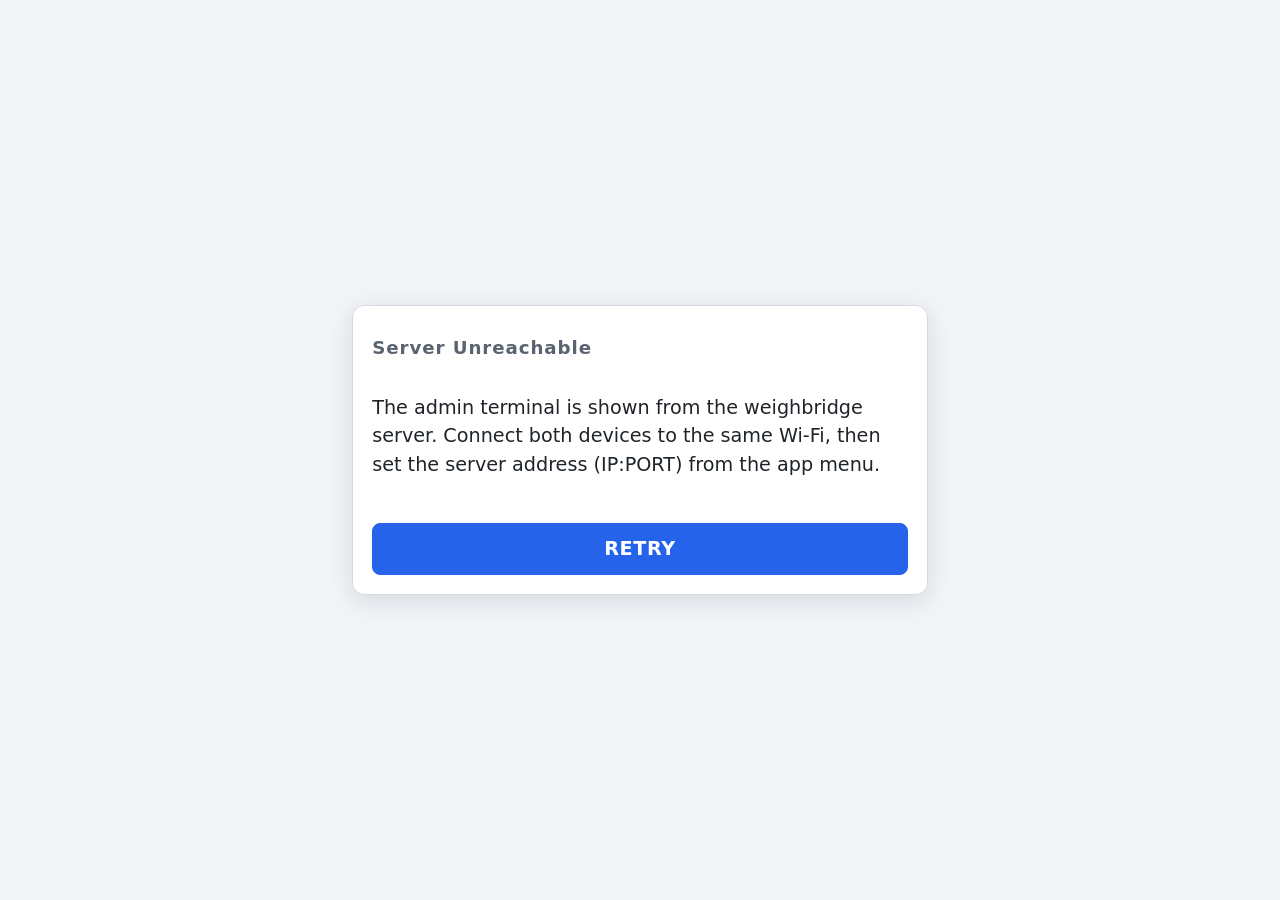
<file: DoublesPoultryAdmin_v2/app/src/main/assets/www/index.html>
<!doctype html>
<html lang="en" data-font-scale="md">
  <head>
    <meta charset="utf-8" />
    <meta
      name="viewport"
      content="width=device-width, initial-scale=1, maximum-scale=1, user-scalable=no, viewport-fit=cover"
    />
    <meta name="theme-color" content="#f2f4f8" />
    <meta name="color-scheme" content="light" />
    <title>DOUBLES POULTRY FARM — Offline</title>
    <link rel="stylesheet" href="static/css/app.css" />
    <style>
      /* Offline card sits alone on the asset page: no terminal chrome exists
         here, so give the card a simple centered frame. Kept local so the
         shared app.css never has to know about this page. */
      body { display: flex; align-items: center; justify-content: center; min-height: 100vh; }
      .panel { max-width: 30rem; margin: 0 1rem; }
      .panel p { line-height: 1.5; }
      .panel button { margin-top: 0.5rem; }
    </style>
  </head>
  <body>
    <div class="panel">
      <h3>Server Unreachable</h3>
      <p>
        The admin terminal is shown from the weighbridge server. Connect both
        devices to the same Wi-Fi, then set the server address (IP:PORT) from
        the app menu.
      </p>
      <button class="btn btn-primary" type="button" id="retry">RETRY</button>
    </div>
    <!-- Plain script only: ES modules are blocked across file:// assets. The
         AndroidApp bridge is injected by MainActivity; without it (e.g. in a
         plain browser) reload the page instead. -->
    <script>
      (function () {
        var btn = document.getElementById('retry');
        if (btn) {
          btn.addEventListener('click', function () {
            if (window.AndroidApp && window.AndroidApp.retry) {
              AndroidApp.retry();
            } else {
              window.location.reload();
            }
          });
        }
      })();
    </script>
  </body>
</html>
</file>
<file: DoublesPoultryAdmin_v2/app/src/main/assets/www/static/css/app.css>
/* DOUBLES POULTRY FARM — weighing terminal styles.
   A light, high-contrast kiosk theme: big touch targets, big numbers, and a
   text-size control that scales the whole UI from one variable. */

:root {
  color-scheme: light;
  /* Before the size control runs, start at the Normal step so there is no
     flash of smaller text on first paint. */
  --font-scale: 1.2;
  --bg: #f2f4f8;
  --bg-panel: #ffffff;
  --bg-raised: #f8fafc;
  --bg-input: #ffffff;
  --border: #d5dae1;
  --border-strong: #b3bcc7;
  --text: #1f2429;
  --text-muted: #5a6470;
  --accent: #3b82f6;
  --accent-strong: #2563eb;
  --green: #15803d;
  --green-dim: #dcfce7;
  --amber: #b45309;
  --red: #dc2626;
  --red-dim: #fecaca;
  --shadow: 0 6px 24px rgba(15, 23, 42, 0.12);
  --radius: 12px;
  --radius-sm: 8px;
}

html[data-font-scale='md'] { --font-scale: 1.2; }
html[data-font-scale='lg'] { --font-scale: 1.5; }
html[data-font-scale='xl'] { --font-scale: 1.75; }
html[data-font-scale='xxl'] { --font-scale: 2; }

* { box-sizing: border-box; }

html, body {
  margin: 0;
  padding: 0;
  height: 100%;
}

html {
  font-size: calc(16px * var(--font-scale) * var(--screen-fit, 1));
}

body {
  background: var(--bg);
  color: var(--text);
  font-family: 'Segoe UI', system-ui, -apple-system, Roboto, Helvetica, Arial, sans-serif;
  line-height: 1.4;
  -webkit-font-smoothing: antialiased;
  overscroll-behavior: none;
}

#app {
  min-height: 100%;
  display: flex;
  flex-direction: column;
}

.app-loading,
.noscript,
.shutdown-screen {
  display: flex;
  align-items: center;
  justify-content: center;
  flex: 1;
  font-size: 1.5rem;
  color: var(--text-muted);
  padding: 3rem;
}

.shutdown-screen { color: var(--text); font-size: 2rem; }

/* ---------------------------------------------------------------- header */

.app-header {
  display: flex;
  align-items: center;
  justify-content: space-between;
  gap: 1rem;
  padding: 0.6rem 1rem;
  /* Orange header with white brand text — the shared look for the admin and
     staff terminals (the staff page used to override this; now it is the base). */
  background: #ea580c;
  border-bottom: 1px solid #c2410c;
  flex-wrap: wrap;
}

.app-header .brand-name { color: #fff; }

/* ---------------------------------------------------------------- admin PIN */

/* The lock screen shown before the admin terminal opens. One centered card on
   the page background. The staff terminal has no lock, so these classes only
   ever appear on the admin page. */
.pin-lock {
  min-height: 100vh;
  display: flex;
  align-items: center;
  justify-content: center;
  padding: 1rem;
}

.pin-card {
  width: min(26rem, 100%);
  background: var(--bg-panel);
  border: 1px solid var(--border);
  border-radius: var(--radius);
  box-shadow: 0 12px 32px rgba(15, 23, 42, 0.12);
  padding: 1.6rem;
  display: flex;
  flex-direction: column;
  gap: 0.55rem;
  text-align: center;
}

.pin-title {
  font-size: 1.3rem;
  font-weight: 800;
  letter-spacing: 0.04em;
}

.pin-hint {
  margin: 0;
  color: var(--text-muted);
  font-size: 0.9rem;
}

/* The masked PIN reads as four wide dots: big type, generous letter-spacing,
   centred. */
.pin-input {
  font: inherit;
  font-size: 1.8rem;
  font-weight: 700;
  text-align: center;
  letter-spacing: 0.5em;
  padding: 0.5rem 0.5rem 0.5rem 1rem; /* the trailing tracking adds a phantom space */
  border: 1px solid var(--border-strong);
  border-radius: var(--radius);
  background: var(--bg-input);
}

.pin-input:focus {
  outline: 2px solid var(--accent);
  outline-offset: 1px;
}

.pin-error {
  color: var(--red);
  font-weight: 700;
  font-size: 0.9rem;
}

.pin-unlock {
  width: 100%;
}

.brand {
  display: flex;
  align-items: center;
  gap: 0.6rem;
  min-width: 0;
}

.brand-glyph {
  font-size: 1.6rem;
  color: var(--accent);
}

.brand-text { display: flex; flex-direction: column; min-width: 0; }

.brand-name {
  font-weight: 700;
  letter-spacing: 0.06em;
  font-size: 1.05rem;
  white-space: nowrap;
  overflow: hidden;
  text-overflow: ellipsis;
}

.header-controls {
  display: flex;
  gap: 0.4rem;
  align-items: center;
  flex-wrap: wrap;
}

.header-right {
  display: flex;
  align-items: center;
  gap: 0.75rem;
  margin-left: auto;
}

.app-logo {
  display: block;
  height: 2.5rem;
  width: auto;
  border-radius: 4px;
}

/* ------------------------------------------------------------------ nav */

.nav-tabs {
  display: flex;
  gap: 0.25rem;
  padding: 0.4rem 1rem 0;
  background: var(--bg-panel);
  border-bottom: 1px solid var(--border);
  overflow-x: auto;
}

.nav-tab {
  appearance: none;
  border: 1px solid transparent;
  border-bottom: none;
  background: transparent;
  color: var(--text-muted);
  font: inherit;
  font-weight: 600;
  letter-spacing: 0.05em;
  padding: 0.55rem 1rem;
  border-radius: var(--radius-sm) var(--radius-sm) 0 0;
  cursor: pointer;
  white-space: nowrap;
}

.nav-tab:hover { color: var(--text); background: rgba(15, 23, 42, 0.05); }

.nav-tab.active {
  color: var(--text);
  background: var(--bg);
  border-color: var(--border);
  border-bottom: 1px solid var(--bg);
  margin-bottom: -1px;
}

#screen-main {
  flex: 1;
  padding: 0.5rem;
  display: flex;
  flex-direction: column;
  gap: 0.5rem;
}

.app-footer {
  padding: 0.6rem 1rem;
  text-align: center;
  color: var(--text-muted);
  font-size: 0.82rem;
  border-top: 1px solid var(--border);
  background: var(--bg-panel);
}

/* -------------------------------------------------------------- buttons */

.btn {
  appearance: none;
  font: inherit;
  font-weight: 600;
  letter-spacing: 0.03em;
  border: 1px solid var(--border-strong);
  background: var(--bg-raised);
  color: var(--text);
  padding: 0.6rem 1rem;
  border-radius: var(--radius-sm);
  cursor: pointer;
  transition: background 0.12s ease, border-color 0.12s ease, opacity 0.12s ease;
  touch-action: manipulation;
}

.btn:hover:not(:disabled) { background: #eef1f5; border-color: #9aa5b1; }
.btn:active:not(:disabled) { transform: translateY(1px); }
.btn:disabled { opacity: 0.45; cursor: not-allowed; }

.btn-primary { background: var(--accent-strong); border-color: var(--accent-strong); color: #fff; }
.btn-primary:hover:not(:disabled) { background: #1d4ed8; border-color: #1d4ed8; }

.btn-success { background: var(--green-dim); border-color: var(--green); color: #14532d; }
.btn-success:hover:not(:disabled) { background: #bbf7d0; }

.btn-danger { background: #fee2e2; border-color: var(--red); color: #7f1d1d; }
.btn-danger:hover:not(:disabled) { background: var(--red-dim); }

/* Armed first tap of the shutdown button: filled red so the prompted state is
   unmistakable in the header. */
.btn-danger.armed,
.btn-danger.armed:hover:not(:disabled) {
  background: var(--red);
  border-color: var(--red);
  color: #fff;
  font-weight: 700;
}

.btn-secondary { background: var(--bg-raised); }

.btn-sm { padding: 0.35rem 0.65rem; font-size: 0.85rem; }
.btn-lg { padding: 0.9rem 1.4rem; font-size: 1.05rem; width: 100%; }
.btn-sm.muted { opacity: 0.7; border-color: var(--amber); }
.btn-sm.online { border-color: var(--green); color: #14532d; }
.btn-sm.error { border-color: var(--red); color: #7f1d1d; }

.btn-icon {
  appearance: none;
  border: none;
  background: transparent;
  color: var(--text-muted);
  font-size: 1rem;
  cursor: pointer;
  padding: 0.3rem 0.5rem;
  border-radius: var(--radius-sm);
}
.btn-icon:hover { color: var(--text); background: rgba(15, 23, 42, 0.07); }

/* --------------------------------------------------------------- panels */

.panel {
  background: var(--bg-panel);
  border: 1px solid var(--border);
  border-radius: var(--radius);
  padding: 1rem;
  box-shadow: var(--shadow);
  display: flex;
  flex-direction: column;
  gap: 0.75rem;
  min-width: 0;
}

.panel-head {
  display: flex;
  align-items: center;
  justify-content: space-between;
  gap: 0.75rem;
  flex-wrap: wrap;
}

.panel h2, .panel h3, .panel h4 { margin: 0; letter-spacing: 0.05em; }
.panel h2 { font-size: 1.05rem; }
.panel h3 { font-size: 0.95rem; margin-top: 0.5rem; color: var(--text-muted); }
.panel h4 { font-size: 0.9rem; margin-top: 0.5rem; }

.muted { color: var(--text-muted); font-size: 0.9rem; }

.two-col {
  display: grid;
  grid-template-columns: minmax(0, 1.6fr) minmax(0, 1fr);
  gap: 1rem;
  align-items: start;
}

@media (max-width: 900px) {
  .two-col { grid-template-columns: 1fr; }
}

/* --------------------------------------------------------------- fields */

.field-label {
  display: block;
  font-size: 0.85rem;
  color: var(--text-muted);
  margin-top: 0.4rem;
  letter-spacing: 0.04em;
}
.field-label.inline { display: inline; margin: 0; }

.text-input,
.weight-input,
.select-input,
.search-input {
  width: 100%;
  background: var(--bg-input);
  border: 1px solid var(--border-strong);
  border-radius: var(--radius-sm);
  color: var(--text);
  font: inherit;
  padding: 0.6rem 0.75rem;
}

.text-input.small { width: auto; min-width: 6rem; }

.weight-input { font-size: 1.3rem; font-weight: 700; text-align: center; }

.text-input:focus,
.weight-input:focus,
.select-input:focus,
.search-input:focus {
  outline: 2px solid var(--accent);
  outline-offset: -1px;
  border-color: var(--accent);
}

.search-input { max-width: 18rem; }

.rounding-note {
  margin: 0.35rem 0 0;
  font-size: 0.82rem;
  color: var(--amber);
}

.field-error { margin: 0.35rem 0 0; color: #b91c1c; font-size: 0.85rem; }

.row { display: flex; gap: 0.5rem; align-items: center; flex-wrap: wrap; }
.row .text-input, .row .select-input { flex: 1; min-width: 8rem; }

.error-banner {
  background: #fef2f2;
  border: 1px solid var(--red-dim);
  color: #991b1b;
  border-radius: var(--radius-sm);
  padding: 0.7rem 0.9rem;
  display: flex;
  gap: 0.75rem;
  align-items: center;
  flex-wrap: wrap;
}

/* ------------------------------------------------- selecting an item */

.select-layout {
  display: grid;
  grid-template-columns: minmax(0, 1.7fr) minmax(0, 1fr);
  gap: 1rem;
  align-items: start;
}

@media (max-width: 900px) {
  .select-layout { grid-template-columns: 1fr; }
}

.item-grid {
  display: grid;
  grid-template-columns: repeat(auto-fill, minmax(8rem, 1fr));
  gap: 0.6rem;
}

.item-card {
  appearance: none;
  font: inherit;
  color: var(--text);
  background: var(--bg-raised);
  border: 1px solid var(--border);
  border-radius: var(--radius-sm);
  padding: 0.6rem;
  display: flex;
  flex-direction: column;
  align-items: center;
  gap: 0.35rem;
  cursor: pointer;
  text-align: center;
  min-height: 7rem;
}

.item-card:hover { border-color: var(--border-strong); }
.item-card.selected { border-color: var(--accent); box-shadow: 0 0 0 2px rgba(59, 130, 246, 0.35); }

.item-thumb {
  width: 3.5rem;
  height: 3.5rem;
  object-fit: cover;
  border-radius: var(--radius-sm);
  border: 1px solid var(--border);
  background: var(--bg-input);
}

.item-thumb.placeholder {
  display: flex;
  align-items: center;
  justify-content: center;
  font-weight: 700;
  color: var(--text-muted);
  font-size: 0.8rem;
}

.item-name { font-weight: 600; }
.item-code { font-size: 0.78rem; color: var(--text-muted); }

.formula-list { display: flex; flex-direction: column; gap: 0.4rem; }

.formula-row {
  display: flex;
  align-items: center;
  gap: 0.5rem;
  border: 1px solid var(--border);
  border-radius: var(--radius-sm);
  background: var(--bg-raised);
  padding: 0.4rem 0.5rem;
}
.formula-row.selected { border-color: var(--accent); }

.formula-load {
  appearance: none;
  border: none;
  background: transparent;
  color: var(--text);
  font: inherit;
  text-align: left;
  display: flex;
  flex-direction: column;
  gap: 0.15rem;
  flex: 1;
  cursor: pointer;
  padding: 0.25rem;
}
.formula-load span { color: var(--text-muted); font-size: 0.82rem; }

/* --------------------------------------------------------------- cart */

.cart-lines { display: flex; flex-direction: column; gap: 0.35rem; max-height: 22rem; overflow-y: auto; }

.cart-line {
  display: grid;
  grid-template-columns: minmax(0, 1fr) auto auto auto;
  align-items: center;
  gap: 0.5rem;
  padding: 0.45rem 0.55rem;
  background: var(--bg-raised);
  border: 1px solid var(--border);
  border-radius: var(--radius-sm);
}

.cart-line-name { font-weight: 600; overflow: hidden; text-overflow: ellipsis; white-space: nowrap; }
.cart-line-weight { color: var(--text); font-variant-numeric: tabular-nums; }
.cart-line-done { color: var(--green); font-size: 0.85rem; }

.add-controls { display: flex; flex-direction: column; gap: 0.4rem; }

.cart-total {
  display: flex;
  justify-content: space-between;
  align-items: center;
  padding: 0.6rem 0.75rem;
  background: var(--bg-raised);
  border-radius: var(--radius-sm);
  border: 1px solid var(--border);
}
.cart-total strong { font-variant-numeric: tabular-nums; }

/* Admin weighing terminal: reuses the staff terminal chrome.
   The admin shell supplies its own header/nav/footer; only the weighing
   stage is wrapped in .page-staff so it picks up the staff terminal styling. */
#screen-main:has(> .page-staff) {
  display: flex;
  flex-direction: column;
  min-height: 0;
}
#screen-main > .page-staff {
  flex: 1 1 auto;
  min-height: 0;
  display: flex;
  flex-direction: column;
}

/* ------------------------------------------------------------ terminal */

.terminal {
  display: grid;
  grid-template-columns: minmax(0, 1fr) minmax(0, 2fr);
  gap: 1rem;
  align-items: start;
}

@media (max-width: 900px) {
  .terminal { grid-template-columns: 1fr; }
}

.terminal-queue {
  background: var(--bg-panel);
  border: 1px solid var(--border);
  border-radius: var(--radius);
  padding: 0.5rem;
  display: flex;
  flex-direction: column;
  gap: 0.35rem;
  max-height: 70vh;
  overflow-y: auto;
}

.queue-line {
  display: grid;
  grid-template-columns: 1.6rem minmax(0, 1fr) auto;
  align-items: center;
  gap: 0.5rem;
  padding: 0.55rem 0.6rem;
  border-radius: var(--radius-sm);
  border: 1px solid transparent;
  color: var(--text-muted);
}

.queue-line.active {
  background: rgba(59, 130, 246, 0.14);
  border-color: var(--accent);
  color: var(--text);
  font-weight: 700;
}

.queue-line.completed { color: var(--green); opacity: 0.85; }
.queue-index { font-weight: 700; text-align: center; }
.queue-name { overflow: hidden; text-overflow: ellipsis; white-space: nowrap; }
.queue-weight { font-variant-numeric: tabular-nums; }

.terminal-main {
  background: var(--bg-panel);
  border: 1px solid var(--border);
  border-radius: var(--radius);
  padding: 1rem;
  display: flex;
  flex-direction: column;
  gap: 0.85rem;
}

.terminal-head { display: flex; justify-content: flex-end; }

.scale-status { font-size: 0.82rem; letter-spacing: 0.04em; color: var(--text-muted); }
.scale-status.online { color: var(--green); }
.scale-status.offline { color: var(--amber); }
.scale-status.error { color: var(--red); }

.readout {
  text-align: center;
  background: #f0f3f7;
  border: 1px solid var(--border);
  border-radius: var(--radius);
  padding: 1rem;
}

.readout-label { font-size: 0.8rem; letter-spacing: 0.2em; color: var(--text-muted); }

.readout-value {
  font-size: clamp(3rem, 12vw, 6rem);
  font-weight: 800;
  line-height: 1.05;
  font-variant-numeric: tabular-nums;
  letter-spacing: 0.02em;
}

.readout-unit { font-size: 1rem; color: var(--text-muted); letter-spacing: 0.2em; }

.verdict {
  text-align: center;
  border-radius: var(--radius);
  padding: 0.85rem;
  border: 2px solid var(--border);
  background: var(--bg-raised);
}

.verdict-title { font-size: 1.6rem; font-weight: 800; letter-spacing: 0.08em; }
.verdict-detail { font-size: 1.1rem; color: var(--text-muted); }

.verdict.neutral { border-color: var(--border-strong); }
.verdict.accepted { border-color: var(--green); background: var(--green-dim); }
.verdict.accepted .verdict-title { color: #14532d; }
.verdict.accepted .verdict-detail { color: #166534; }
.verdict.underweight { border-color: var(--amber); background: #fef3c7; }
.verdict.underweight .verdict-title { color: #92400e; }
.verdict.overweight { border-color: var(--red); background: #fef2f2; }
.verdict.overweight .verdict-title { color: #991b1b; }

.terminal-meta {
  display: flex;
  gap: 1rem;
  justify-content: space-around;
  flex-wrap: wrap;
  color: var(--text-muted);
  font-size: 0.9rem;
}
.terminal-meta strong { color: var(--text); font-variant-numeric: tabular-nums; }

.terminal-hint { min-height: 1.2rem; color: var(--amber); font-size: 0.9rem; text-align: center; }

.advance-bar { min-height: 1.4rem; text-align: center; font-weight: 700; color: var(--green); }
.advance-bar.active { padding: 0.35rem; border: 1px dashed var(--green); border-radius: var(--radius-sm); }

.terminal-actions {
  display: grid;
  grid-template-columns: repeat(2, minmax(0, 1fr));
  gap: 0.6rem;
}

/* ---------------------------------------------------------- completion */

.complete-panel { max-width: 60rem; margin: 0 auto; width: 100%; }
.complete-head { text-align: center; }
.complete-head h2 { font-size: 1.5rem; color: var(--green); }
.batch-no { color: var(--text-muted); letter-spacing: 0.1em; }

.bill-table, .report-table {
  width: 100%;
  border-collapse: collapse;
  font-variant-numeric: tabular-nums;
}

.bill-table th, .bill-table td,
.report-table th, .report-table td {
  text-align: left;
  padding: 0.5rem 0.6rem;
  border-bottom: 1px solid var(--border);
}

.bill-table th, .report-table th {
  color: var(--text-muted);
  font-size: 0.82rem;
  letter-spacing: 0.06em;
  text-transform: uppercase;
}

.bill-table .num, .report-table .num { text-align: right; }
.bill-table tfoot td { font-weight: 700; border-top: 2px solid var(--border-strong); }

.complete-actions { display: flex; gap: 0.6rem; flex-wrap: wrap; justify-content: center; }
.complete-actions .btn-lg { width: auto; }

/* ------------------------------------------------------------ formulas */

/* Formula tab: the formula list and the editor are stacked in a single column
   rather than side by side, so the editor gets the full page width (which the
   ingredient rows need) and reads top to bottom. */
.formula-layout {
  display: grid;
  grid-template-columns: minmax(0, 1fr);
  gap: 1rem;
  align-items: start;
}

.formula-card {
  border: 1px solid var(--border);
  border-radius: var(--radius-sm);
  padding: 0.6rem 0.75rem;
  background: var(--bg-raised);
  display: flex;
  flex-direction: column;
  gap: 0.4rem;
}
.formula-card.editing { border-color: var(--accent); }
.formula-card-head { display: flex; justify-content: space-between; gap: 0.5rem; flex-wrap: wrap; }
.formula-lines-inline { margin: 0; padding-left: 1.1rem; color: var(--text-muted); font-size: 0.88rem; }
.formula-card-actions { display: flex; gap: 0.4rem; }

.draft-lines { display: flex; flex-direction: column; gap: 0.4rem; }
.draft-line { display: grid; grid-template-columns: minmax(0, 1fr) 6rem auto auto; gap: 0.4rem; align-items: center; }
.draft-line .weight-input { font-size: 1rem; padding: 0.5rem; }

/* Move up / move down controls on each ingredient row. The array order of the
   rows is the order the staff terminal weighs them in. */
.draft-line-order { display: flex; gap: 0.1rem; }
.draft-line-order .btn-icon { padding: 0.3rem 0.35rem; font-size: 0.72rem; line-height: 1; }
.draft-line-order .btn-icon:disabled { opacity: 0.25; cursor: not-allowed; }
.draft-line-order .btn-icon:disabled:hover { color: var(--text-muted); background: transparent; }

.editor-actions { display: flex; gap: 0.5rem; margin-top: 0.5rem; flex-wrap: wrap; }

/* ------------------------------------------------------------- history */

.history-layout { display: grid; grid-template-columns: minmax(0, 1.2fr) minmax(0, 1fr); gap: 1rem; }
@media (max-width: 900px) { .history-layout { grid-template-columns: 1fr; } }

.history-list { display: flex; flex-direction: column; gap: 0.3rem; max-height: 70vh; overflow-y: auto; }

.history-row {
  appearance: none;
  font: inherit;
  color: var(--text);
  text-align: left;
  display: grid;
  grid-template-columns: 6rem minmax(0, 1fr) 6rem 6rem;
  gap: 0.5rem;
  padding: 0.55rem 0.6rem;
  background: var(--bg-raised);
  border: 1px solid var(--border);
  border-radius: var(--radius-sm);
  cursor: pointer;
  align-items: center;
}
.history-row:hover { border-color: var(--border-strong); }
.history-row.selected { border-color: var(--accent); }
.history-batch { font-weight: 700; }
.history-time, .history-formula { color: var(--text-muted); font-size: 0.85rem; overflow: hidden; text-overflow: ellipsis; white-space: nowrap; }
.history-total { text-align: right; font-variant-numeric: tabular-nums; }

.history-detail { display: flex; flex-direction: column; gap: 0.6rem; }
.bill-head { display: flex; gap: 0.75rem; align-items: baseline; flex-wrap: wrap; }

/* ------------------------------------------------------------- reports */

.report-tabs { display: flex; gap: 0.25rem; }

.report-controls { display: flex; gap: 0.5rem; flex-wrap: wrap; align-items: center; }
.report-body { display: flex; flex-direction: column; gap: 0.75rem; }

.report-summary { display: flex; gap: 1rem; flex-wrap: wrap; }
.stat {
  flex: 1;
  min-width: 8rem;
  background: var(--bg-raised);
  border: 1px solid var(--border);
  border-radius: var(--radius-sm);
  padding: 0.75rem;
  text-align: center;
}
.stat span { display: block; font-size: 1.6rem; font-weight: 800; font-variant-numeric: tabular-nums; }
.stat label { color: var(--text-muted); font-size: 0.82rem; letter-spacing: 0.06em; }

/* --------------------------------------------------------- item master */

.items-table { display: flex; flex-direction: column; gap: 0.4rem; }

.item-row {
  display: grid;
  grid-template-columns: auto minmax(0, 1fr) auto;
  gap: 0.75rem;
  align-items: center;
  padding: 0.5rem;
  background: var(--bg-raised);
  border: 1px solid var(--border);
  border-radius: var(--radius-sm);
}

.item-row-main { display: flex; flex-direction: column; gap: 0.1rem; min-width: 0; }
.item-row-main strong { overflow: hidden; text-overflow: ellipsis; white-space: nowrap; }
.item-row-main .native { font-size: 0.85rem; }
.item-row-actions { display: flex; gap: 0.35rem; flex-wrap: wrap; }
.item-row.editing { border-color: var(--accent); }

/* -------------------------------------------------------------- overlay */

.overlay {
  position: fixed;
  inset: 0;
  background: rgba(0, 0, 0, 0.5);
  display: flex;
  align-items: flex-start;
  justify-content: center;
  padding: 2rem 1rem;
  overflow-y: auto;
  z-index: 50;
}
/* Class-based hiding, e.g. the kiosk overlay and the staff scale popover.
   The staff panel toggles this class, so it must beat the panel's own
   display rule. */
.hidden { display: none !important; }

.modal {
  background: var(--bg-panel);
  border: 1px solid var(--border-strong);
  border-radius: var(--radius);
  padding: 1.25rem;
  width: min(36rem, 100%);
  box-shadow: var(--shadow);
  display: flex;
  flex-direction: column;
  gap: 0.5rem;
}

.modal-head { display: flex; justify-content: space-between; align-items: center; }
.modal-head h2 { margin: 0; font-size: 1.1rem; }

.status-line { font-weight: 600; }
.status-line.online { color: var(--green); }
.status-line.offline { color: var(--amber); }

/* ---------------------------------------------------------------- toast */

.toast {
  position: fixed;
  bottom: 1.5rem;
  left: 50%;
  transform: translateX(-50%) translateY(2rem);
  background: var(--bg-raised);
  border: 1px solid var(--border-strong);
  color: var(--text);
  padding: 0.6rem 1rem;
  border-radius: var(--radius-sm);
  box-shadow: var(--shadow);
  opacity: 0;
  transition: opacity 0.2s ease, transform 0.2s ease;
  pointer-events: none;
  z-index: 100;
}
.toast.show { opacity: 1; transform: translateX(-50%) translateY(0); }

/* ==========================================================================
   Staff weighing terminal  (from staff.css)
   Scoped under .page-staff so the kiosk page is untouched.
   ========================================================================== */

/* DOUBLES POULTRY FARM — staff weighing terminal.
   Its own front end (the reference ships a separate staff-app), sharing the
   kiosk's theme variables from app.css. Only staff-specific structure lives
   here: the formula-only select screen, the three-panel weighing terminal and
   the done card. */

[hidden] { display: none !important; }

/* ------------------------------------------------------------- header */

.page-staff .font-size-control {
  display: inline-flex;
  align-items: center;
  gap: 0.35rem;
}

.page-staff .font-size-btn {
  appearance: none;
  font: inherit;
  font-weight: 700;
  min-width: 2.2rem;
  padding: 0.35rem 0.5rem;
  border: 1px solid var(--border-strong);
  border-radius: var(--radius-sm);
  background: var(--bg-raised);
  color: var(--text);
  cursor: pointer;
}
.page-staff .font-size-btn:hover:not(:disabled) { border-color: #9aa5b1; }
.page-staff .font-size-btn:disabled { opacity: 0.4; cursor: not-allowed; }

.page-staff .font-size-value {
  min-width: 5.5rem;
  text-align: center;
  font-size: 0.78rem;
  color: var(--text-muted);
  letter-spacing: 0.04em;
}

/* --------------------------------------------------------- scale popover */

.page-staff .scale-settings { position: relative; display: inline-flex; }

.page-staff .scale-settings-btn {
  display: inline-flex;
  align-items: center;
  gap: 0.45rem;
  background: var(--bg-raised);
  color: var(--text);
  border: 1px solid var(--border-strong);
  border-radius: var(--radius-sm);
  padding: 0.3rem 0.6rem;
  min-height: 2.2rem;
  cursor: pointer;
  font: inherit;
  font-size: 0.72rem;
  font-weight: 700;
  letter-spacing: 0.08em;
}
.page-staff .scale-settings-btn:hover { border-color: #9aa5b1; }

.page-staff .scale-settings-glyph { font-size: 0.95rem; line-height: 1; }

.page-staff .scale-settings-dot {
  width: 0.5rem;
  height: 0.5rem;
  border-radius: 50%;
  background: #9aa5b1;
}
.page-staff .scale-settings-dot.online { background: #16a34a; box-shadow: 0 0 0 2px rgba(22, 163, 74, 0.25); }
.page-staff .scale-settings-dot.offline { background: #d97706; }
.page-staff .scale-settings-dot.error { background: var(--red); box-shadow: 0 0 0 2px rgba(220, 38, 38, 0.25); }

.page-staff .scale-settings-panel {
  position: absolute;
  top: calc(100% + 0.5rem);
  right: 0;
  z-index: 60;
  width: max-content;
  min-width: 16rem;
  max-width: min(22rem, calc(100vw - 1.5rem));
  background: var(--bg-panel);
  border: 1px solid var(--border-strong);
  border-radius: var(--radius-sm);
  padding: 0.7rem;
  box-shadow: var(--shadow);
  text-align: left;
}

.page-staff .scale-conn { display: flex; flex-direction: column; gap: 0.5rem; }
.page-staff .scale-conn-body { display: flex; flex-wrap: wrap; align-items: center; gap: 0.4rem; }

.page-staff .scale-port-fixed {
  font-family: var(--mono, monospace);
  font-size: 0.78rem;
  color: var(--text);
  background: var(--bg-input);
  border: 1px solid var(--border);
  border-radius: 4px;
  padding: 0.3rem 0.5rem;
}

.page-staff .scale-baud-select {
  background: var(--bg-input);
  color: var(--text);
  border: 1px solid var(--border-strong);
  border-radius: 4px;
  padding: 0.3rem 0.4rem;
  font: inherit;
}

.page-staff .scale-conn-status {
  flex: 1 1 100%;
  min-width: 0;
  overflow-wrap: anywhere;
  font-size: 0.8rem;
  color: var(--text-muted);
}
.page-staff .scale-conn-status .err { color: var(--red); }

.page-staff .mode-badge {
  display: inline-flex;
  align-items: center;
  gap: 0.4rem;
  font-size: 0.72rem;
  font-weight: 700;
  letter-spacing: 0.06em;
  color: var(--text-muted);
}
.page-staff .mode-dot { width: 0.5rem; height: 0.5rem; border-radius: 50%; background: #9aa5b1; }
.page-staff .mode-dot.on { background: #16a34a; }
.page-staff .mode-dot.err { background: var(--red); }

/* --------------------------------------------------- select screen */

.page-staff .staff-select { display: flex; flex-direction: column; gap: 1.4rem; }

.page-staff .staff-select-intro { text-align: center; padding-bottom: 0.9rem; border-bottom: 1px solid var(--border); }

.page-staff .screen-title { font-size: 1.4rem; font-weight: 800; letter-spacing: 0.05em; color: var(--text); }
.page-staff .screen-sub { margin-top: 0.35rem; color: var(--text-muted); font-size: 0.95rem; }

.page-staff .staff-select-grid { display: grid; gap: 1rem; align-items: stretch; }
.page-staff .staff-select-grid.single { grid-template-columns: 1fr; max-width: 42rem; margin: 0 auto; width: 100%; }

.page-staff .staff-panel { display: flex; flex-direction: column; border-left: 4px solid var(--accent); }

.page-staff .panel-num {
  flex: 0 0 auto;
  width: 1.5rem;
  height: 1.5rem;
  border-radius: 50%;
  background: var(--accent);
  color: #fff;
  font-size: 0.72rem;
  font-weight: 800;
  display: inline-flex;
  align-items: center;
  justify-content: center;
}

.page-staff .staff-panel .panel-title { display: flex; align-items: center; gap: 0.5rem; }

.page-staff .panel-count {
  margin-left: auto;
  font-size: 0.72rem;
  color: var(--text-muted);
  background: var(--bg-input);
  border-radius: 10px;
  padding: 0.15rem 0.6rem;
}

.page-staff .staff-panel-sub {
  padding: 0.4rem 0.2rem 0.6rem;
  color: var(--text-muted);
  font-size: 0.85rem;
  border-bottom: 1px solid var(--border);
  line-height: 1.4;
}

.page-staff .staff-list-scroll {
  display: flex;
  flex-direction: column;
  gap: 0.4rem;
  padding: 0.5rem 0;
  min-height: 6rem;
  max-height: 28rem;
  overflow-y: auto;
}

.page-staff .panel-placeholder {
  padding: 0.9rem 0.6rem;
  color: var(--text-muted);
  text-align: center;
  display: flex;
  flex-direction: column;
  gap: 0.7rem;
  align-items: center;
}
.page-staff .panel-placeholder p { margin: 0; }

.page-staff .staff-row {
  appearance: none;
  font: inherit;
  color: var(--text);
  display: flex;
  align-items: center;
  justify-content: space-between;
  gap: 0.7rem;
  width: 100%;
  text-align: left;
  background: var(--bg-raised);
  border: 1px solid var(--border);
  border-radius: var(--radius-sm);
  padding: 0.65rem 0.8rem;
  cursor: pointer;
}
.page-staff .staff-row:hover { border-color: var(--accent); box-shadow: 0 0 0 2px rgba(59, 130, 246, 0.2); }

.page-staff .staff-row-name { font-size: 0.98rem; font-weight: 700; }
.page-staff .staff-row-meta { margin-top: 0.15rem; font-size: 0.8rem; color: var(--text-muted); }

.page-staff .staff-row-action {
  flex: 0 0 auto;
  font-size: 0.72rem;
  font-weight: 800;
  letter-spacing: 0.06em;
  text-transform: uppercase;
  color: #fff;
  background: var(--accent-strong);
  border-radius: 4px;
  padding: 0.4rem 0.8rem;
}

/* Keyboard-only operation: the row the arrow keys point at. It must read as
   "this is the one Enter will pick" from across the room, so it is louder than
   the hover style. */
.page-staff .staff-row.kb-active {
  border-color: var(--accent);
  background: #eff6ff;
  box-shadow: 0 0 0 3px rgba(59, 130, 246, 0.35);
}
.page-staff .staff-row.kb-active .staff-row-name { color: var(--accent-strong); }
.page-staff .staff-row.kb-active .staff-row-action { background: var(--accent); }

/* The one-line key legend shown on the keyboard-driven screens. */
.page-staff .kb-hint {
  font-size: 0.78rem;
  font-weight: 800;
  letter-spacing: 0.08em;
  color: var(--text-muted);
  background: var(--bg-raised);
  border: 1px dashed var(--border-strong);
  border-radius: 4px;
  padding: 0.4rem 0.6rem;
  text-align: center;
}

/* The batch-count step between picking a formula and weighing. One centered
   card: formula name, the big count, the key legend, then the start button
   (kept clickable so a mouse still works during maintenance). */
.page-staff .staff-batch-card {
  width: min(30rem, 100%);
  margin: 2rem auto 0;
  display: flex;
  flex-direction: column;
  align-items: center;
  gap: 0.9rem;
  text-align: center;
  padding: 1.6rem;
}

.page-staff .staff-batch-formula {
  font-size: 1.15rem;
  font-weight: 800;
  color: var(--accent-strong);
}

.page-staff .staff-batch-count {
  display: flex;
  align-items: center;
  gap: 1.1rem;
}

.page-staff .staff-batch-count .stepper-btn {
  font-size: 1.6rem;
  padding: 0.5rem 1.2rem;
}

.page-staff .staff-batch-number {
  font-size: 4rem;
  font-weight: 800;
  line-height: 1;
  min-width: 6rem;
  width: 6rem;
  font-variant-numeric: tabular-nums;
  font-family: inherit;
  text-align: center;
  color: var(--text);
  background: var(--bg-input, var(--bg-raised));
  border: 1px solid var(--border-strong);
  border-radius: var(--radius);
  padding: 0.3rem 0.6rem;
}

.page-staff .staff-batch-number:focus {
  outline: 2px solid var(--accent);
  outline-offset: 1px;
}

/* --------------------------------------------------- weighing terminal */

.page-staff .terminal {
  display: flex;
  flex-direction: column;
  gap: 0.8rem;
  /* The shared ".terminal" rule above sets align-items: start, which made every
     child shrink to its own content and leave a wide gap on the right. Stretch
     makes the bar, the layout and every panel fill the terminal's full width. */
  align-items: stretch;
}

/* The old top bar (title, status, scale chip, SKIP / CANCEL buttons) is gone —
   the operator's sketch has a clean single stack. The alerts toggle now sits in
   the app header. .page-staff .terminal-bar rules were removed with it. */

.page-staff .alert-toggle {
  appearance: none;
  font: inherit;
  font-size: 0.72rem;
  font-weight: 800;
  letter-spacing: 0.06em;
  border-radius: 4px;
  padding: 0.35rem 0.6rem;
  cursor: pointer;
  border: 1px solid var(--border-strong);
  background: var(--bg-raised);
  color: var(--text);
}
.page-staff .alert-toggle.on { border-color: var(--green); color: #14532d; }
.page-staff .alert-toggle.off { border-color: var(--amber); color: #92400e; }

/* One column: every panel is full width and stacked in the ORDER they appear in
   the markup — the weighing queue, then the item box (with its scale readout),
   then the LIVE WEIGHT READOUT panel underneath. This gives the item box the
   whole width instead of squeezing it into a narrow column. */
.page-staff .terminal-layout {
  display: grid;
  grid-template-columns: minmax(0, 1fr);
  gap: 0.9rem;
  align-items: start;
}

/* The sketch stack: each row — formula, item (+ next item), target — is one
   bordered box with a small caption over a big value, matching how the three
   LCD readouts below it look. The old WEIGHING QUEUE panel is gone; the "next
   item" hint also covers the queue's role of showing what comes next. */
.page-staff .sketch-block {
  border: 1px solid var(--border);
  border-radius: var(--radius);
  background: var(--bg-raised);
  padding: 0.3rem 0.8rem;
  display: flex;
  flex-direction: column;
  gap: 0.1rem;
}
.page-staff .sketch-block .current-formula { line-height: 1.08; }
/* Weighing UI text is always UPPER CASE — the names come from the item
   master in any case, so the transform (not the data) does the shaping. */
.page-staff .sketch-block .current-formula,
.page-staff .sketch-block .current-item-name {
  text-transform: uppercase;
  white-space: nowrap;
}
.page-staff .sketch-block .current-item-names { justify-content: space-between; }
.page-staff .sketch-target-value {
  font-size: 3.6rem;
  font-weight: 800;
  line-height: 1.08;
  font-variant-numeric: tabular-nums;
  /* Number and unit on ONE line: the auto-fit enlarges the value until it
     fills the block, and the unit must stay beside it at a fixed, muted
     size instead of wrapping underneath as a second giant line. */
  display: flex;
  align-items: baseline;
  gap: 0.6rem;
}
.page-staff .sketch-target-unit {
  /* The unit reads at the heading tier: beside a 124px value a 24px "kg"
     disappeared — 2.2rem keeps it legible without competing with the digits. */
  font-size: 2.2rem;
  font-weight: 700;
  letter-spacing: 0.1em;
  color: var(--text-muted);
}
.page-staff .next-item-hint {
  flex: 0 0 auto;
  font-size: 1.218rem;
  font-weight: 600;
  letter-spacing: 0.06em;
  text-transform: uppercase;
  color: var(--text-muted);
  white-space: nowrap;
  text-align: right;
}
.page-staff .next-item-hint b { color: var(--accent-strong); font-weight: 800; }

/* The batch detail beside the formula name runs slightly larger than the
   NEXT ITEM hint — it is the value the operator checks between rounds, so it
   should read at a glance without competing with the item name. */
.page-staff .next-item-hint.batch-hint {
  font-size: 1.474rem;
  font-weight: 700;
}

/* Scale panel */
.page-staff .scale-panel {
  display: flex;
  flex-direction: column;
  gap: 0.5rem;
  /* The captions above the numbers (Formula Name, Item Name, Target Weight,
     Running Weight, Cumulative Weight) sit one tier above the fixed hints —
     big enough to read at a glance, small enough stay subordinates of the
     values they name. */
  --scale-caption-font: 2.2rem;
}

.page-staff .current-item-name { font-size: 1.3rem; font-weight: 800; letter-spacing: 0.02em; }

.page-staff .scale-wrap { display: flex; justify-content: center; }
.page-staff .scale { width: 100%; }

/* Running Weight box: the caption lives INSIDE the bordered box (like the
   other headings), so the box chrome sits on this wrapper, not on the LCD
   row. Sized container lets the caption give room back to the digits when
   the box is squeezed. */
.page-staff .scale-lcd-box {
  border: 1px solid var(--border-strong);
  border-radius: var(--radius);
  padding: 0.3rem 0.8rem;
  background: var(--bg-raised);
  display: flex;
  flex-direction: column;
  justify-content: center;
  gap: 0.3rem;
  container-type: size;
}
.page-staff .scale-lcd-box .scale-caption {
  font-size: var(--scale-caption-font);
  font-size: min(var(--scale-caption-font), 34cqh);
  margin-bottom: 0;
}
.page-staff .scale-lcd {
  display: flex;
  align-items: baseline;
  justify-content: flex-start;
  gap: 0.5rem;
}
/* 5.885rem = 113px at the 19.2px root: the three big numbers sit 10px taller than
   the 30mm (103px) they measured before. The three share this height. */
.page-staff .scale-reading {
  font-family: var(--mono, monospace);
  font-size: 5.885rem;
  font-weight: 800;
  line-height: 1.05;
  font-variant-numeric: tabular-nums;
  letter-spacing: 0.02em;
  /* Always the plain text colour — the old amber/green status colouring made
     the reading look like it changed meaning mid-weigh. */
  color: var(--text);
}
.page-staff .scale-lcd-unit { font-size: 2.2rem; color: var(--text-muted); letter-spacing: 0.1em; }

/* Input panel */
.page-staff .input-panel { display: flex; flex-direction: column; gap: 0.55rem; }

.page-staff .metric { border: 1px solid var(--border); border-radius: var(--radius-sm); padding: 0.5rem 0.7rem; background: var(--bg-raised); }
.page-staff .metric-label { font-size: 0.86rem; letter-spacing: 0.06em; text-transform: uppercase; color: var(--text-muted); }
.page-staff .metric-value { font-size: 1.38rem; font-weight: 700; font-variant-numeric: tabular-nums; }

.page-staff .metric-hint { margin-top: 0.35rem; font-size: 1.13rem; color: var(--text-muted); line-height: 1.4; }

.page-staff .device-error { margin-top: 0.4rem; font-size: 0.78rem; color: #b91c1c; }

/* restore the hidden attribute: the display:flex above would otherwise keep a
   "hidden" status box on the screen */
.page-staff .status-box[hidden] { display: none; }

.page-staff .status-box {
  border: 2px solid var(--border);
  border-radius: var(--radius-sm);
  padding: 0.72rem;
  background: var(--bg-panel);
  display: flex;
  align-items: baseline;
  justify-content: space-between;
  gap: 0.8rem;
  flex-wrap: wrap;
  /* Compact by default: the LOAD REMOVED, TARGET REACHED and offline boxes carry
     full sentences as their detail, and a sentence at headline size would make
     the box taller than the whole panel. */
  --verdict-title-font: 1.44rem;
  --verdict-detail-font: 1.4rem;
}
.page-staff .status-box .status-title {
  flex: 0 0 auto;
  font-size: var(--verdict-title-font);
  font-weight: 800;
  letter-spacing: 0.06em;
}
.page-staff .status-box .status-detail {
  flex: 1 1 auto;
  min-width: 0;
  font-size: var(--verdict-detail-font);
  color: var(--text-muted);
  text-align: right;
}

.page-staff .status-box .status-detail {
  flex: 1 1 auto;
  min-width: 0;
  font-size: var(--verdict-detail-font);
  color: var(--text-muted);
  text-align: right;
}

/* The verdict boxes are filled edge to edge with the state colour, not just a
   coloured title: green accepted / target reached, amber underweight and
   offline, red over target. */
.page-staff .status-box.status-auto-advance {
  border-color: var(--green);
  background: var(--green);
  color: #fff;
}
.page-staff .status-box.status-auto-advance { border-style: dashed; border-color: rgba(255, 255, 255, 0.85); }
.page-staff .status-box.status-device {
  border-color: var(--amber);
  background: var(--amber);
  color: #fff;
}
.page-staff .status-box.status-auto-advance .status-title,
.page-staff .status-box.status-device .status-title { color: #fff; }
.page-staff .status-box.status-auto-advance .status-detail,
.page-staff .status-box.status-device .status-detail { color: rgba(255, 255, 255, 0.92); }

.page-staff .btn-next-line { width: 100%; font-size: 1.58rem; }

.page-staff .next-blocked { color: var(--amber); }

/* ------------------------------------------------------------- done */

.page-staff .staff-done { display: flex; justify-content: center; padding-top: 1.5rem; }

.page-staff .staff-done-card {
  width: 30rem;
  max-width: 100%;
  align-items: center;
  text-align: center;
  gap: 0.7rem;
}

.page-staff .staff-done-icon {
  width: 3.4rem;
  height: 3.4rem;
  border-radius: 50%;
  background: var(--accent);
  color: #fff;
  font-size: 1.6rem;
  font-weight: 800;
  display: flex;
  align-items: center;
  justify-content: center;
}

.page-staff .staff-done-facts { display: flex; gap: 0.6rem; width: 100%; margin: 0.4rem 0; }
.page-staff .staff-done-fact {
  flex: 1;
  border: 1px solid var(--border);
  border-radius: var(--radius-sm);
  padding: 0.55rem 0.4rem;
  display: flex;
  flex-direction: column;
  gap: 0.2rem;
  background: var(--bg-raised);
}
.page-staff .staff-done-label { font-size: 0.64rem; font-weight: 700; letter-spacing: 0.06em; text-transform: uppercase; color: var(--text-muted); }
.page-staff .staff-done-value { font-family: var(--mono, monospace); font-weight: 700; font-size: 1rem; }

.page-staff .error-text { color: #b91c1c; font-size: 0.9rem; display: flex; gap: 0.5rem; align-items: center; flex-wrap: wrap; justify-content: center; }

.page-staff .resume-banner { margin-bottom: 0.8rem; }

/* ------------------------------------------------- number of batches */

.stepper {
  display: inline-flex;
  align-items: center;
  border: 1px solid var(--border-strong);
  border-radius: var(--radius-sm);
  background: var(--bg-raised);
  overflow: hidden;
}

.stepper-btn {
  appearance: none;
  font: inherit;
  font-size: 1.15rem;
  font-weight: 800;
  line-height: 1;
  padding: 0.35rem 0.9rem;
  border: 0;
  background: var(--bg-raised);
  color: var(--text);
  cursor: pointer;
}

.stepper-btn:hover:not(:disabled) { background: var(--accent); color: #fff; }
.stepper-btn:disabled { opacity: 0.4; cursor: not-allowed; }

.stepper-value {
  min-width: 3rem;
  text-align: center;
  font-weight: 800;
  font-variant-numeric: tabular-nums;
  padding: 0.35rem 0.4rem;
  border-left: 1px solid var(--border);
  border-right: 1px solid var(--border);
}

/* Kiosk queue panel */
.batch-control {
  display: flex;
  align-items: center;
  gap: 0.6rem;
  flex-wrap: wrap;
  padding: 0.5rem 0;
}

.batch-control .field-label { margin: 0; }

.batch-note {
  flex-basis: 100%;
  margin: 0;
  font-size: 0.8rem;
  color: var(--text-muted);
}

.batch-progress { color: var(--text-muted); letter-spacing: 0.06em; }
.batch-next-hint { color: var(--amber); text-align: center; margin: 0.2rem 0 0.6rem; }

/* Staff select panel */
.staff-batch {
  display: flex;
  align-items: center;
  gap: 0.6rem;
  flex-wrap: wrap;
  padding: 0.5rem 0.2rem;
}

.staff-batch-label { font-weight: 700; letter-spacing: 0.04em; }
.staff-batch-note { font-size: 0.82rem; color: var(--text-muted); }

/* ------------------------------------- staff terminal: bigger readouts */

.page-staff .current-formula {
  font-size: 2.813rem;
  font-weight: 800;
  letter-spacing: 0.02em;
  color: var(--text);
  overflow-wrap: break-word;
  line-height: 1.04;
}

/* The item name is the hero of the box. It is sized in rem, like the rest of the
   terminal, so the A+/A- text-size control scales it along with everything else;
   break-word keeps a long name intact where it can and only breaks as a last
   resort. */
.page-staff .current-item-name {
  font-size: 6.131rem;
  line-height: 1.04;
  overflow-wrap: break-word;
  hyphens: none;
}

/* The item name shares the row with the NEXT ITEM hint: the name on the left,
   the hint right-aligned beside it (where the translation used to sit). When
   both cannot share one line at the balanced font, the hint wraps beneath the
   name — sharing the row's space "as per availability", either beside or
   under, decided by real geometry. */
.page-staff .current-item-names {
  display: flex;
  flex-direction: row;
  flex-wrap: wrap;
  align-items: baseline;
  justify-content: space-between;
  gap: 0.6rem;
}
.page-staff .current-item-name { flex: 0 1 auto; min-width: 0; }

/* Target Weight moved up into the sketch stack (see .sketch-target-value above
   the LCDs), so the old input-panel Required-Weight rules are gone with it. */

.page-staff .staff-done-hint { color: var(--text-muted); font-size: 0.95rem; }

/* Scale panel: the LCD shows the item weight measured from zero, with the
   cumulative weight below it. */
.page-staff .scale-caption {
  font-size: var(--scale-caption-font);
  font-weight: 800;
  letter-spacing: 0.06em;
  text-transform: uppercase;
  color: var(--text-muted);
  margin-bottom: 0.1rem;
}
.page-staff .scale-caption span { text-transform: none; letter-spacing: 0; }

.page-staff .scale-cumulative {
  margin-top: 0.2rem;
  border: 1px solid var(--border);
  border-radius: var(--radius);
  padding: 0.2rem 0.8rem;
  background: var(--bg-raised);
  /* Sized container so the label below can measure this box's height: in a
     box squeezed by verdict boxes or short viewports the label must give
     room back to the value instead of eating half the box. */
  container-type: size;
}
.page-staff .scale-cumulative-label {
  display: block;
  font-size: var(--scale-caption-font);
  /* Cap the label at a third of its own box height (progressive: the min()
     line wins where container-query units are supported, falls back cleanly
     where they are not). */
  font-size: min(var(--scale-caption-font), 34cqh);
  font-weight: 800;
  letter-spacing: 0.06em;
  text-transform: uppercase;
  color: var(--text-muted);
  margin-bottom: 0.1rem;
}
.page-staff .scale-cumulative-lcd {
  display: flex;
  align-items: baseline;
  justify-content: flex-start;
  gap: 0.5rem;
}
.page-staff .scale-cumulative-value {
  font-family: var(--mono, monospace);
  font-size: 5.885rem;
  font-weight: 800;
  line-height: 1.05;
  letter-spacing: 0.02em;
  font-variant-numeric: tabular-nums;
  white-space: nowrap;
}
.page-staff .scale-cumulative-unit {
  font-size: 2.2rem;
  color: var(--text-muted);
  letter-spacing: 0.1em;
}

/* ------------------------------------- staff terminal: portrait fit (1080x1920)

   The weighing terminal is the only screen that must never scroll — it runs on a
   32" portrait kiosk. The header and footer are full size here, matching the
   admin terminal; the trims below claw back the pixels that costs so the header,
   the whole terminal and the footer still fit inside 1920px. The old queue and
   top bar are gone (see the sketch stack), which frees a large chunk of height. */

/* Free height is shared: the layout spreads the two panels (3:1 favouring the
   sketch stack), and inside them the blocks, LCD boxes and verdict boxes each
   grow, centring their own content. Nothing is left as dead white space on the
   portrait kiosk, and the same rules work for the landscape row. */
.page-staff .terminal-layout {
  display: flex;
  flex-direction: column;
  align-items: stretch;
}
/* Stable height shares, not content-driven: flex-basis 0 pins every block
   to its slice of the panel whatever font size the auto-fit applies, so the
   fit budgets are stable from one layout to the next and the blocks stay
   stretched (no dead white space, no scroll feedback loops). */
.page-staff .terminal-layout > .scale-panel { flex: 3 1 0; min-height: 0; }
.page-staff .terminal-layout > .input-panel { flex: 1 1 auto; min-height: 0; overflow-y: auto; }

.page-staff .sketch-block { flex: 1 1 0; min-height: 0; justify-content: center; }
.page-staff .scale-wrap { flex: 1.5 1 0; min-height: 0; display: flex; flex-direction: column; }
.page-staff .scale { display: flex; flex-direction: column; flex: 1 1 0; min-height: 0; }
.page-staff .scale-lcd-box,
.page-staff .scale-cumulative { flex: 1 1 0; min-height: 0; }
.page-staff .scale-lcd { align-items: center; }
.page-staff .scale-cumulative {
  display: flex;
  flex-direction: column;
  justify-content: center;
  align-items: stretch;
}
.page-staff .input-panel { justify-content: center; }
.page-staff .input-panel .status-box { flex: 0 0 auto; flex-wrap: wrap; align-items: baseline; }

/* Two panels are stacked here (sketch stack + verdict panel). At the shipped
   1rem padding that alone is ~144px of vertical space; tightening it plus a
   smaller gap buys back room for the enlarged readouts. */
.page-staff .panel { padding: 0.5rem; gap: 0.4rem; }
.page-staff .panel-title { font-size: 1.3rem; }

.page-staff .scale-wrap { margin-top: 0.1rem; }
.page-staff .scale-caption { margin-bottom: 0.15rem; }
.page-staff .scale-cumulative-label { margin-bottom: 0.15rem; }

/* ------------------------------------- staff terminal: landscape support

   In landscape the two panels sit side by side: the sketch stack keeps the
   width it deserves and the verdict column beside it stays visible without
   scrolling. Scoped to html.page-staff (the <html> tag) so the admin page —
   which wraps its own weighing stage in a div.page-staff — is left alone. */

@media (orientation: landscape) and (min-width: 1024px) {
  /* The two panels become side-by-side: sketch stack on the wider left, the
     verdict column beside it. Width is shared by the same 3:1 flex the
     portrait height uses. */
  html.page-staff .terminal-layout {
    flex-direction: row;
  }
  html.page-staff .terminal-layout > .input-panel {
    overflow-y: auto;
  }

  /* The three LCD values and the captions shrink so three-column-worth of
     numbers still fit without pushing the difference/cumulative boxes to wrap
     their unit onto another line. */
  html.page-staff .scale-panel {
    --scale-caption-font: 1.7rem;
  }
  html.page-staff .current-formula { font-size: clamp(1.6rem, 2.6vw, 2.4rem); }
  html.page-staff .current-item-name { font-size: clamp(2rem, 4vw, 4rem); }
  html.page-staff .sketch-target-value { font-size: clamp(2rem, 3.4vw, 3.6rem); }
  html.page-staff .next-item-hint { font-size: clamp(0.9rem, 1.3vw, 1.218rem); }
  html.page-staff .next-item-hint.batch-hint { font-size: clamp(1.05rem, 1.6vw, 1.474rem); }
  html.page-staff .scale-reading { font-size: clamp(2.6rem, 4.6vw, 4.5rem); }
  html.page-staff .scale-cumulative-value { font-size: clamp(2.6rem, 4.6vw, 4.5rem); }

  html.page-staff .status-box.status-auto-advance {
    --verdict-title-font: 1.8rem;
    --verdict-detail-font: 1.4rem;
  }
}

/* Smaller tablets and phones scale the whole staff UI down through the root
   font instead of overflowing the fixed-height page (which cannot scroll).
   Same A+/A- steps still apply on top of --screen-fit. Scoped to the staff
   page so the admin terminal keeps its exact sizes. */
@media (orientation: portrait) and (max-width: 900px) {
  html.page-staff { --screen-fit: 0.78 !important; }
}
@media (orientation: portrait) and (max-width: 660px) {
  html.page-staff { --screen-fit: 0.6 !important; }
}
@media (orientation: landscape) and (max-width: 1366px) and (max-height: 860px) {
  html.page-staff { --screen-fit: 0.72 !important; }
}

/* The readout panel is the one part of the page whose height varies while an
   operator is mid-weigh: the verdict box, the LOAD REMOVED warning, the
   auto-advance countdown and the NEXT LINE button each appear and disappear.
   Left unconstrained they push the whole document past 1920px and the footer off
   the bottom, which is the one thing this screen must never do.
   Rather than guess a max-height, the staff page becomes a full-height flex
   column: the weighing section takes the space left between the header and the
   footer, and the readout is allowed to shrink and scroll inside itself. The page
   therefore stays exactly 1920px in every state. The default offline,
   underweight and overweight states need no scroll at all, so the scrollbar only
   ever appears in the rare tall combinations. */
.page-staff #app { height: 100vh; overflow: hidden; }
.page-staff #screen-main { flex: 1 1 auto; min-height: 0; display: flex; flex-direction: column; }
.page-staff .terminal { flex: 1 1 auto; min-height: 0; }
.page-staff .terminal-layout { flex: 1 1 auto; min-height: 0; align-items: stretch; }
.page-staff .input-panel { min-height: 0; overflow-y: auto; overscroll-behavior: contain; }

/* ---------------------------------------- staff terminal: load a formula */

/* The formula picker is the only thing on screen before weighing starts, so it
   is scaled up (~1.28x) to use the full 1080px-wide portrait panel. The grid is
   widened to fill the screen instead of a fixed 42rem column, which would have
   overflowed the panel at this size. Everything is scoped to the select stage so
   the weighing terminal is untouched. */
.page-staff .staff-select { gap: 1.795rem; }
.page-staff .staff-select-intro { padding-bottom: 1.154rem; }
.page-staff .staff-select .screen-title { font-size: 1.795rem; }
.page-staff .staff-select .screen-sub { margin-top: 0.448rem; font-size: 1.218rem; }

.page-staff .staff-select-grid.single { max-width: none; }
.page-staff .staff-select-grid { gap: 1.282rem; }

.page-staff .staff-panel { padding: 0.641rem; gap: 0.577rem; border-left-width: 5.128px; }
.page-staff .staff-panel .panel-title { gap: 0.641rem; font-size: 1.667rem; }

.page-staff .panel-num {
  width: 1.923rem;
  height: 1.923rem;
  font-size: 0.923rem;
}
.page-staff .panel-count { font-size: 0.923rem; border-radius: 13.08px; padding: 0.192rem 0.769rem; }

.page-staff .staff-panel-sub {
  padding: 0.513rem 0.256rem 0.769rem;
  font-size: 1.09rem;
  line-height: 1.4;
}

.page-staff .staff-list-scroll {
  gap: 0.513rem;
  padding: 0.641rem 0;
  min-height: 7.692rem;
  /* Viewport-aware cap (see the comment at the base .staff-list-scroll rule):
     the chrome above the list plus the footer measures ~24rem, rem-linear, so
     this keeps the list — and its own scrollbar — inside the visible page at
     every --screen-fit value instead of clipping below the fold. */
  max-height: min(29.487rem, calc(100vh - 24rem));
}

.page-staff .staff-row { gap: 0.897rem; padding: 0.833rem 1.026rem; border-radius: var(--radius); }
.page-staff .staff-row-name { font-size: 1.256rem; }
.page-staff .staff-row-meta { margin-top: 0.192rem; font-size: 1.026rem; }
.page-staff .staff-row-action { font-size: 0.923rem; padding: 0.513rem 1.026rem; border-radius: 5.128px; }

.page-staff .staff-batch { gap: 0.769rem; padding: 0.641rem 0.256rem; }
.page-staff .staff-batch-label { font-size: 1.09rem; }
.page-staff .staff-batch-note { font-size: 1.051rem; }

.page-staff .staff-batch .stepper-btn { font-size: 1.474rem; padding: 0.448rem 1.154rem; }
.page-staff .staff-batch .stepper-value { min-width: 3.846rem; font-size: 1.09rem; padding: 0.448rem 0.513rem; }
.page-staff .staff-batch .stepper { border-radius: var(--radius); }
</file>
